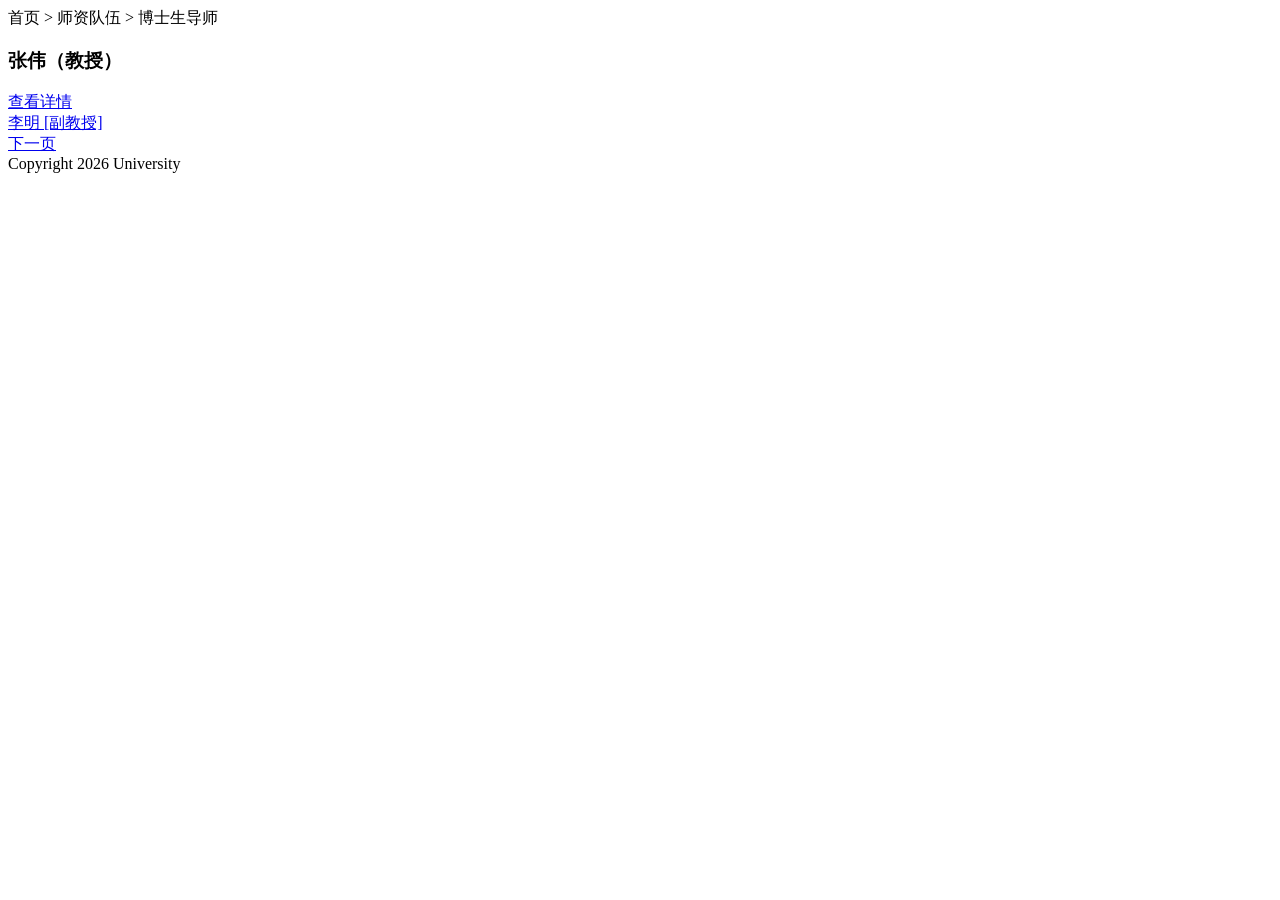
<file: tests/fixtures/directory_page.html>
<!DOCTYPE html>
<html lang="zh-CN">
<head><meta charset="utf-8"><title>计算机学院 - 博士生导师</title></head>
<body>
  <nav class="breadcrumb">首页 &gt; 师资队伍 &gt; 博士生导师</nav>
  <div class="faculty-list">
    <div class="card">
      <h3>张伟（教授）</h3>
      <a href="/faculty/zhangwei.html">查看详情</a>
    </div>
    <div class="card">
      <a href="/faculty/liming.html">李明 [副教授]</a>
    </div>
  </div>
  <div class="pager"><a href="/faculty/page2.html">下一页</a></div>
  <footer>Copyright 2026 University</footer>
</body>
</html>
</file>
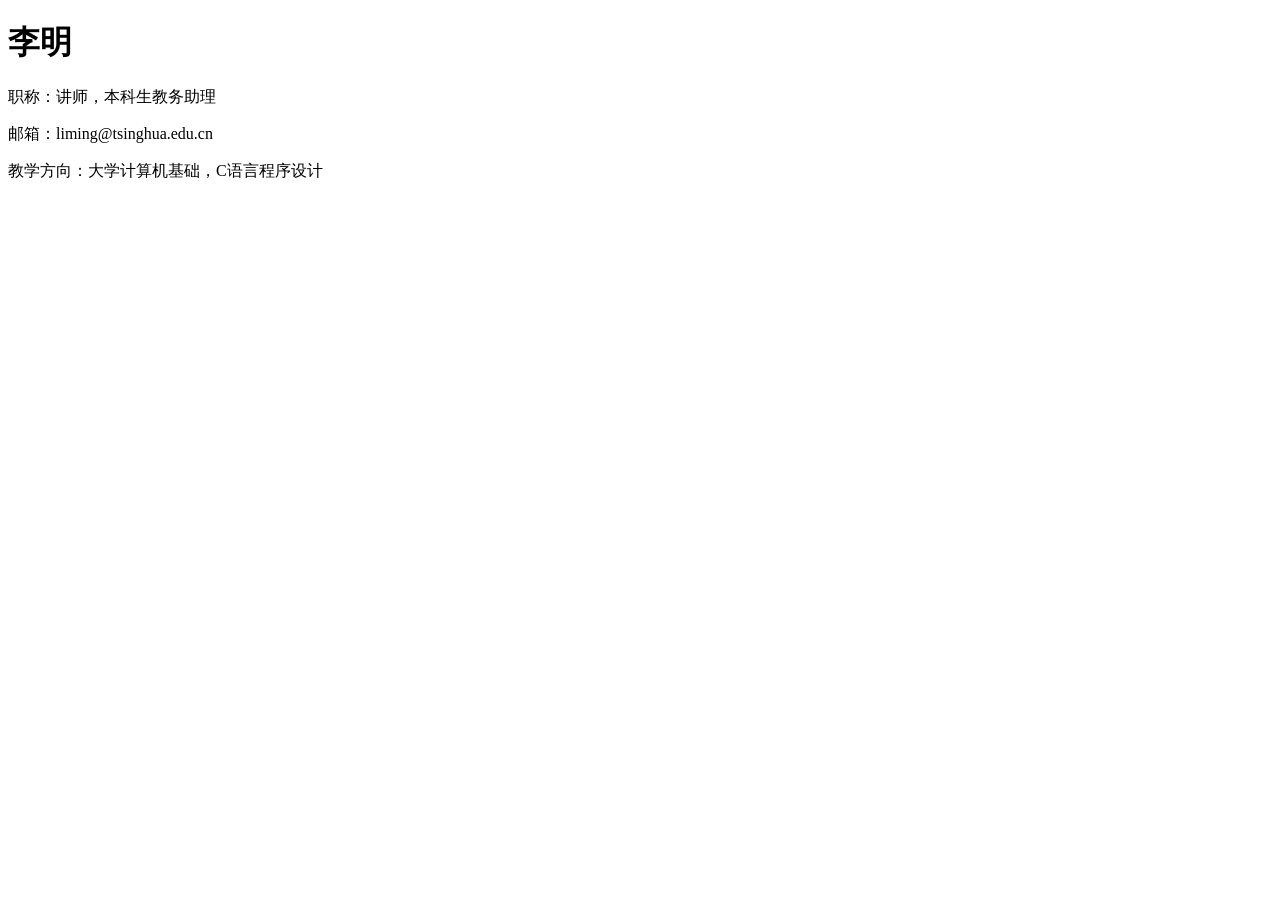
<file: tests/fixtures/sample_pages/non_supervisor_lecturer.html>
<!DOCTYPE html>
<html>
<head>
  <title>Faculty Profile - Li Ming</title>
</head>
<body>
  <h1>李明</h1>
  <div class="title">职称：讲师，本科生教务助理</div>
  <div class="contact">
    <p>邮箱：liming@tsinghua.edu.cn</p>
  </div>
  <div class="research">
    <p>教学方向：大学计算机基础，C语言程序设计</p>
  </div>
</body>
</html>
</file>
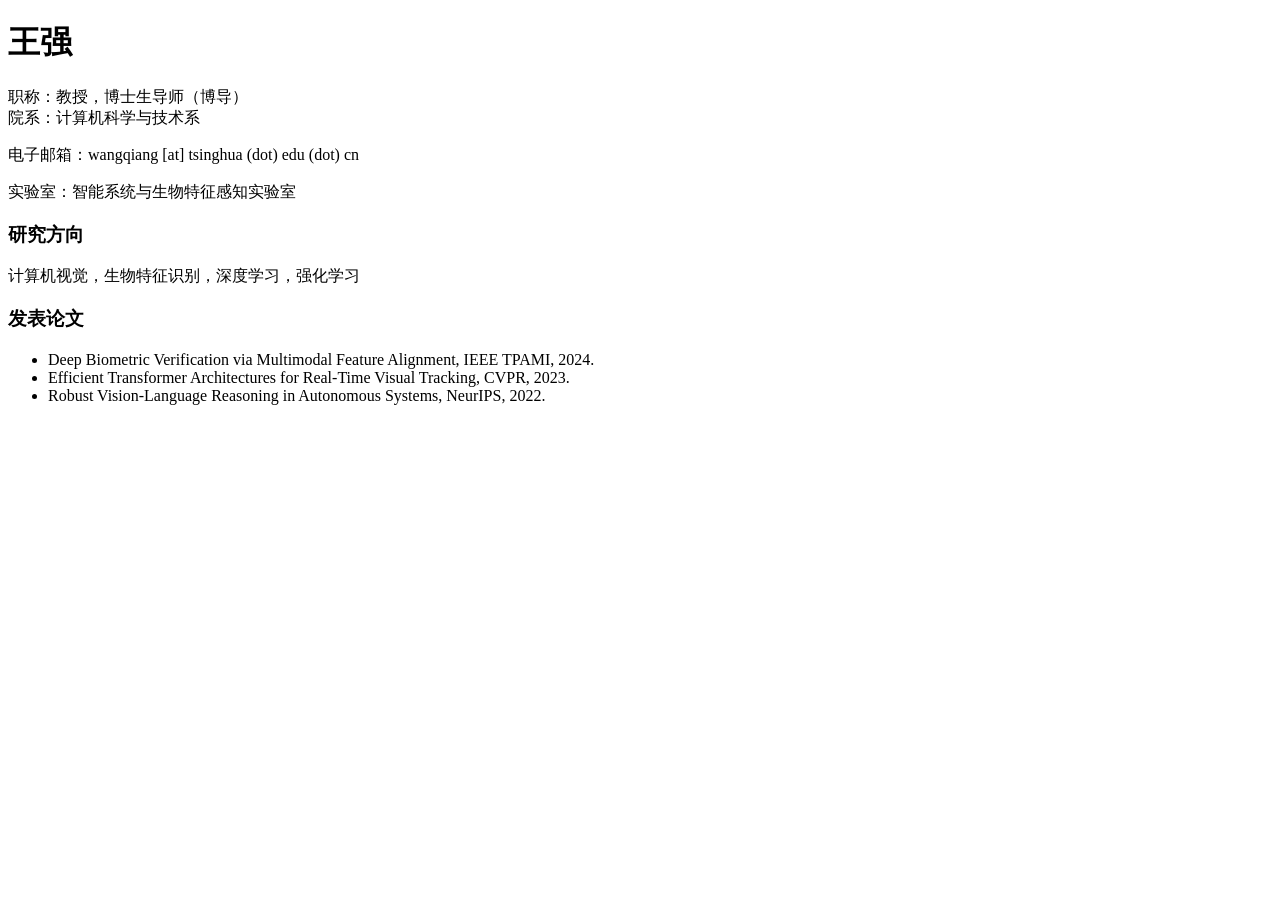
<file: tests/fixtures/sample_pages/valid_phd_supervisor.html>
<!DOCTYPE html>
<html>
<head>
  <title>Faculty Profile - Wang Qiang - Tsinghua University</title>
</head>
<body>
  <h1>王强</h1>
  <div class="title">职称：教授，博士生导师（博导）</div>
  <div class="dept">院系：计算机科学与技术系</div>
  <div class="contact">
    <p>电子邮箱：wangqiang [at] tsinghua (dot) edu (dot) cn</p>
    <p>实验室：智能系统与生物特征感知实验室</p>
  </div>
  <div class="research">
    <h3>研究方向</h3>
    <p>计算机视觉，生物特征识别，深度学习，强化学习</p>
  </div>
  <div class="publications">
    <h3>发表论文</h3>
    <ul>
      <li>Deep Biometric Verification via Multimodal Feature Alignment, IEEE TPAMI, 2024.</li>
      <li>Efficient Transformer Architectures for Real-Time Visual Tracking, CVPR, 2023.</li>
      <li>Robust Vision-Language Reasoning in Autonomous Systems, NeurIPS, 2022.</li>
    </ul>
  </div>
</body>
</html>
</file>
